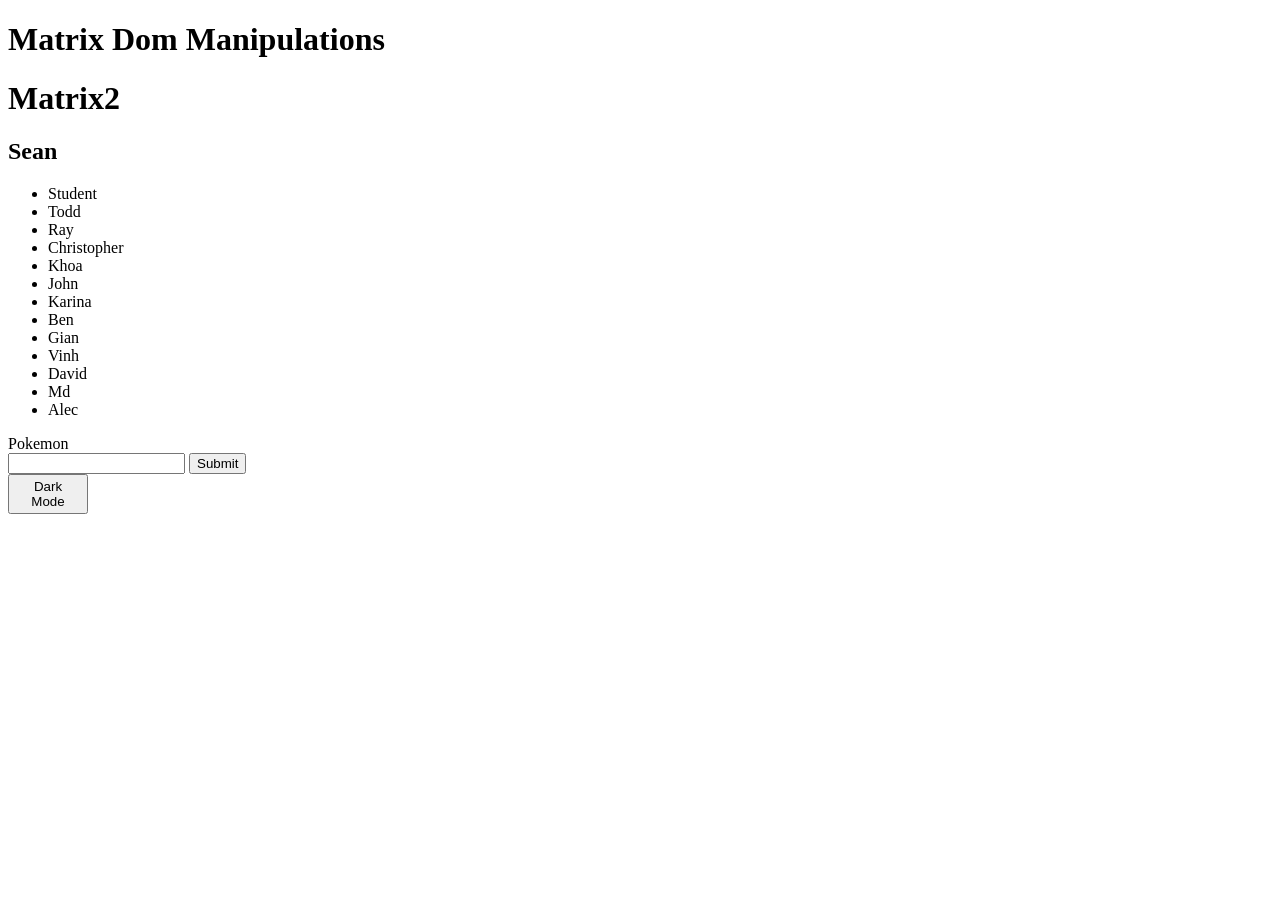
<file: week-7/day-3/index.html>
<!DOCTYPE html>
<html lang="en">
<head>
  <meta charset="UTF-8">
  <meta http-equiv="X-UA-Compatible" content="IE=edge">
  <meta name="viewport" content="width=device-width, initial-scale=1.0">
  <title>Document</title>
  <link rel="stylesheet" href="./static/main.css">
  <script src="./js/script.js" defer></script>
</head>
<body>
  <h1 class="main-heading">Matrix</h1>
  <h1 class="main-heading">Matrix2</h1>
  <h2 id="sub-heading">Ben</h2>
  <main class="main">
    <ul id="student-container">
      <li id="1">Student</li>
    </ul>
  </main>
  <form action="" id="pokemon-api" class="poke-api">
    <label for="pokemon">Pokemon</label><br>
    <input type="text" id="pokemon" name="pokemon">
    <input type="submit" value="Submit">
  </form>
  <aside class="aside"></aside>

</body>
</html>
</file>
<file: week-7/day-3/static/main.css>
#dark-mode{
  width:80px;
  height:40px;
}
</file>
